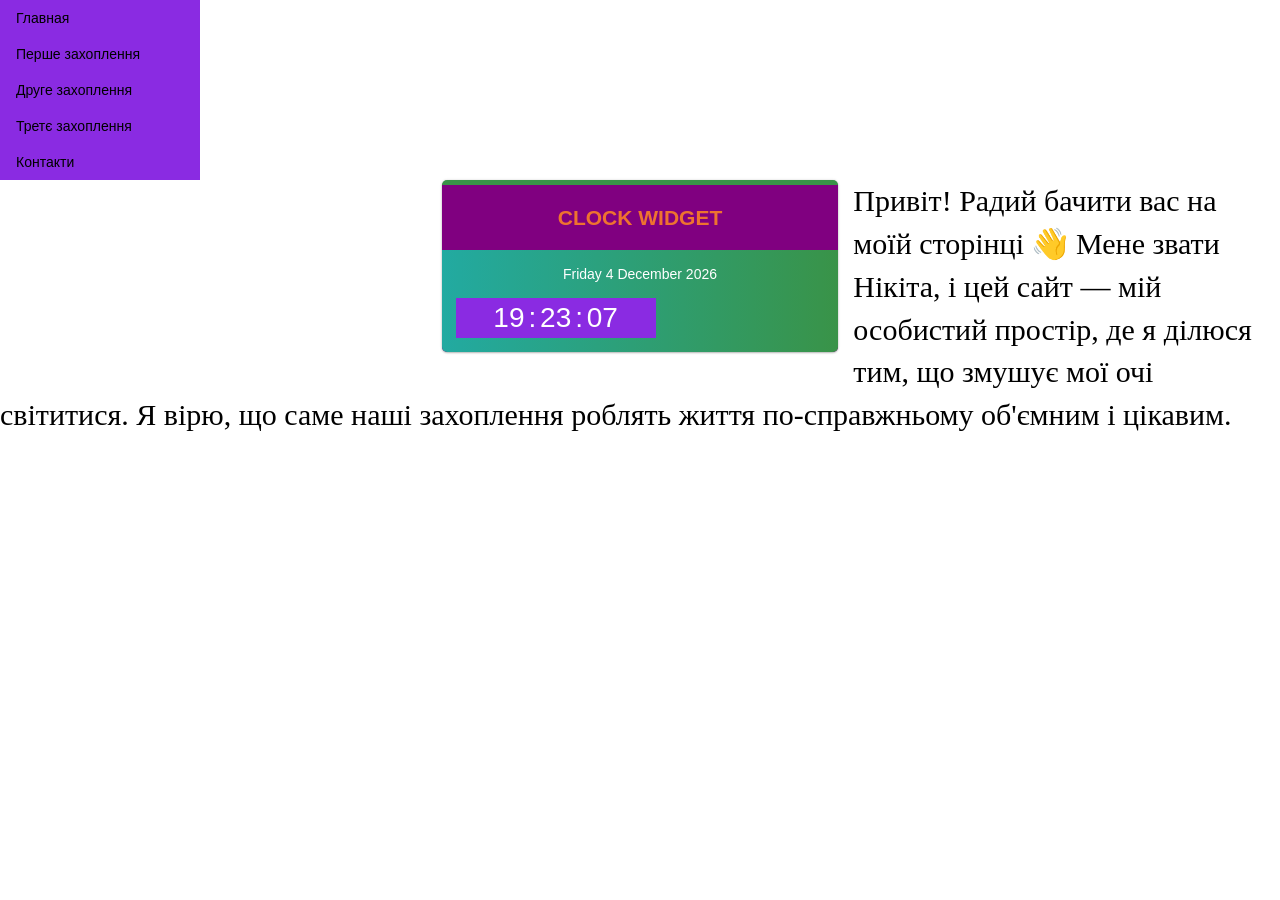
<file: index.html>
<!DOCTYPE html>
<html lang="uk">
<head>
    <meta charset="utf-8">
    <meta name="viewport" content="width=device-width, initial-scale=1">
    <title>Мої захоплення </title>
    <link rel="stylesheet" type="text/css" href="3.css">
    <link rel="stylesheet" href="https://cdnjs.cloudflare.com/ajax/libs/font-awesome/5.15.3/css/all.min.css" />
    <meta http-equiv="X-UA-Compatible" content="IE=edge,chrome=1">
 <meta name="viewport" content="user-scalable=no, initial-scale=1.0, maximum-scale=1.0">
 <title>Clock Widget Bootstrap | BootstrapTema</title>
 <link rel="stylesheet" href="https://cdnjs.cloudflare.com/ajax/libs/twitter-bootstrap/3.3.7/css/bootstrap.min.css" />
 <script src="https://cdnjs.cloudflare.com/ajax/libs/jquery/1.12.4/jquery.min.js"></script>
 <script src="https://bootstraptema.ru/plugins/2017/thooclock/jquery.thooClock.js"></script>
 <style>
 .clock-grids {
 background:purple;
 border-radius: 5px;
 -webkit-border-radius: 5px;
 -ms-border-radius: 5px;
 -o-border-radius: 5px;
 -moz-border-radius: 5px;
 border-top: solid 5px #399348;
 box-shadow: 0 0px 3px rgba(0, 0, 0, .12), 0 1px 2px rgba(0, 0, 0, .24);
 }
 
 .clock-heading h3 {
 margin: 1em 0;
 text-align: center;
 font-size: 1.5em;
 color: #EE732F;
 font-weight: 600;
 text-transform: uppercase;
 }
 
 .clock-left {
 padding: 0 1em;
 }
 
 .clock {
 display: inline;
 }
 
 div#myclock {
 text-align: center;
 }
 
 div#myclock canvas {
 width: 300px !important;
 height: 300px !important;
 }
 
 #set {
 text-decoration: none;
 padding: 5px 10px 5px 10px;
 color: #ffffff9b;
 background-color: #F3A829;
 border-radius: 5px;
 }
 
 #set:hover {
 text-decoration: none;
 padding: 4px 9px 4px 9px;
 color: #fefefe;
 background-color: #F3A829;
 border-radius: 5px;
 }

 #Date {
 font-size: 1em;
 text-align: center;
 color: #ffffff;
 }
 
 .clock ul {
 padding: 0;
 margin: 1em 0 0 0;
 text-align: center;
 }
 
 .clock ul li {
 display: inline;
 font-size: 2em;
 text-align: center;
 color: #ffffff;
 } 
 
 .clock-bottom {
 margin: 1em 0 0 0;
 padding: 1em;
 background: #22aaa1;
 background: -moz-linear-gradient(left, #22aaa1 0%, #399348 100%);
 background: -webkit-linear-gradient(left, #22aaa1 0%, #399348 100%);
 background: linear-gradient(to right, #22aaa1 0%, #399348 100%);
 filter: progid: DXImageTransform.Microsoft.gradient( startColorstr='#22aaa1', endColorstr='#399348', GradientType=1);
 border-bottom-left-radius: 5px;
 -webkit-border-bottom-left-radius: 5px;
 -moz-border-bottom-left-radius: 5px;
 -ms-border-bottom-left-radius: 5px;
 -o-border-bottom-left-radius: 5px;
 border-bottom-right-radius: 5px;
 -webkit-border-bottom-right-radius: 5px;
 -ms-border-bottom-right-radius: 5px;
 -moz-border-bottom-right-radius: 5px;
 -o-border-bottom-right-radius: 5px;
 }
 
 @media (max-width:1080px) {
 div#myclock canvas {
 width: 250px !important;
 height: 250px !important;
 }
 }
 
 @media (max-width:320px) {
 div#myclock canvas {
 width: 200px !important;
 height: 200px !important;
 }
 }
 </style>
 <script>
 $(document).ready(function() {
 var monthNames = ["January", "February", "March", "April", "May", "June", "July", "August", "September", "October", "November", "December"];
 var dayNames = ["Sunday", "Monday", "Tuesday", "Wednesday", "Thursday", "Friday", "Saturday"]
 var newDate = new Date();
 newDate.setDate(newDate.getDate());
 $('#Date').html(dayNames[newDate.getDay()] + " " + newDate.getDate() + ' ' + monthNames[newDate.getMonth()] + ' ' + newDate.getFullYear());
 setInterval(function() {
 var seconds = new Date().getSeconds();
 $("#sec").html((seconds < 10 ? "0" : "") + seconds);
 }, 1000);
 setInterval(function() {
 var minutes = new Date().getMinutes();
 $("#min").html((minutes < 10 ? "0" : "") + minutes);
 }, 1000);
 setInterval(function() {
 var hours = new Date().getHours();
 $("#hours").html((hours < 10 ? "0" : "") + hours);
 }, 1000);

 $('#myclock').thooClock({
 dialColor:'#222',
 secondHandColor:'#C00',
 size:300,
 showNumerals:false,
 brandText:'BootstrapTema',
 brandText2:'Plugin for website'
 });

 });
 </script>

</head>
<body>
  <style>
ul {
  list-style-type: none;
  margin: 0;
  padding: 0;
  width: 200px;
  background-color: blueviolet;
}

li a {
  display: block;
  color: #000;
  padding: 8px 16px;
  text-decoration: none;
}

li a.active {
  background-color: #04AA6D;
  color: white;
}

li a:hover:not(.active) {
  background-color: #555;
  color: white;
}
</style>

</head>
<body>



 <ul>
  <li><a class="ытву" href="index.html">Главная</a></li>
  <li><a href="4.html">Перше захоплення</a></li>
  <li><a href="5.html">Друге захоплення </a></li>
  <li><a href="6.html">Третє захоплення </a></li>
  <li><a href="7.html">Контакти </a></li>
</ul>

<div class="col-md-4 col-md-offset-4">
 <div class="clock-grids">
 <div class="clock-heading">
 <h3>Clock Widget</h3>
 </div>
 <div class="clock-left">
 <div id="myclock"></div>
 </div>
 <div class="clock-bottom">
 <div class="clock">
 <div id="Date"></div>
 <ul>
 <li id="hours"> </li>
 <li id="point">:</li>
 <li id="min"> </li>
 <li id="point">:</li>
 <li id="sec"> </li>
 </ul>
 </div>
 </div>
 </div>
 </div>

    

        
    <p>Привіт! Радий бачити вас на моїй сторінці 👋
Мене звати Нікіта, і цей сайт — мій особистий простір, де я ділюся тим, що змушує мої очі світитися. Я вірю, що саме наші захоплення роблять життя по-справжньому об'ємним і цікавим.
</p>
</body>
</html>
</file>
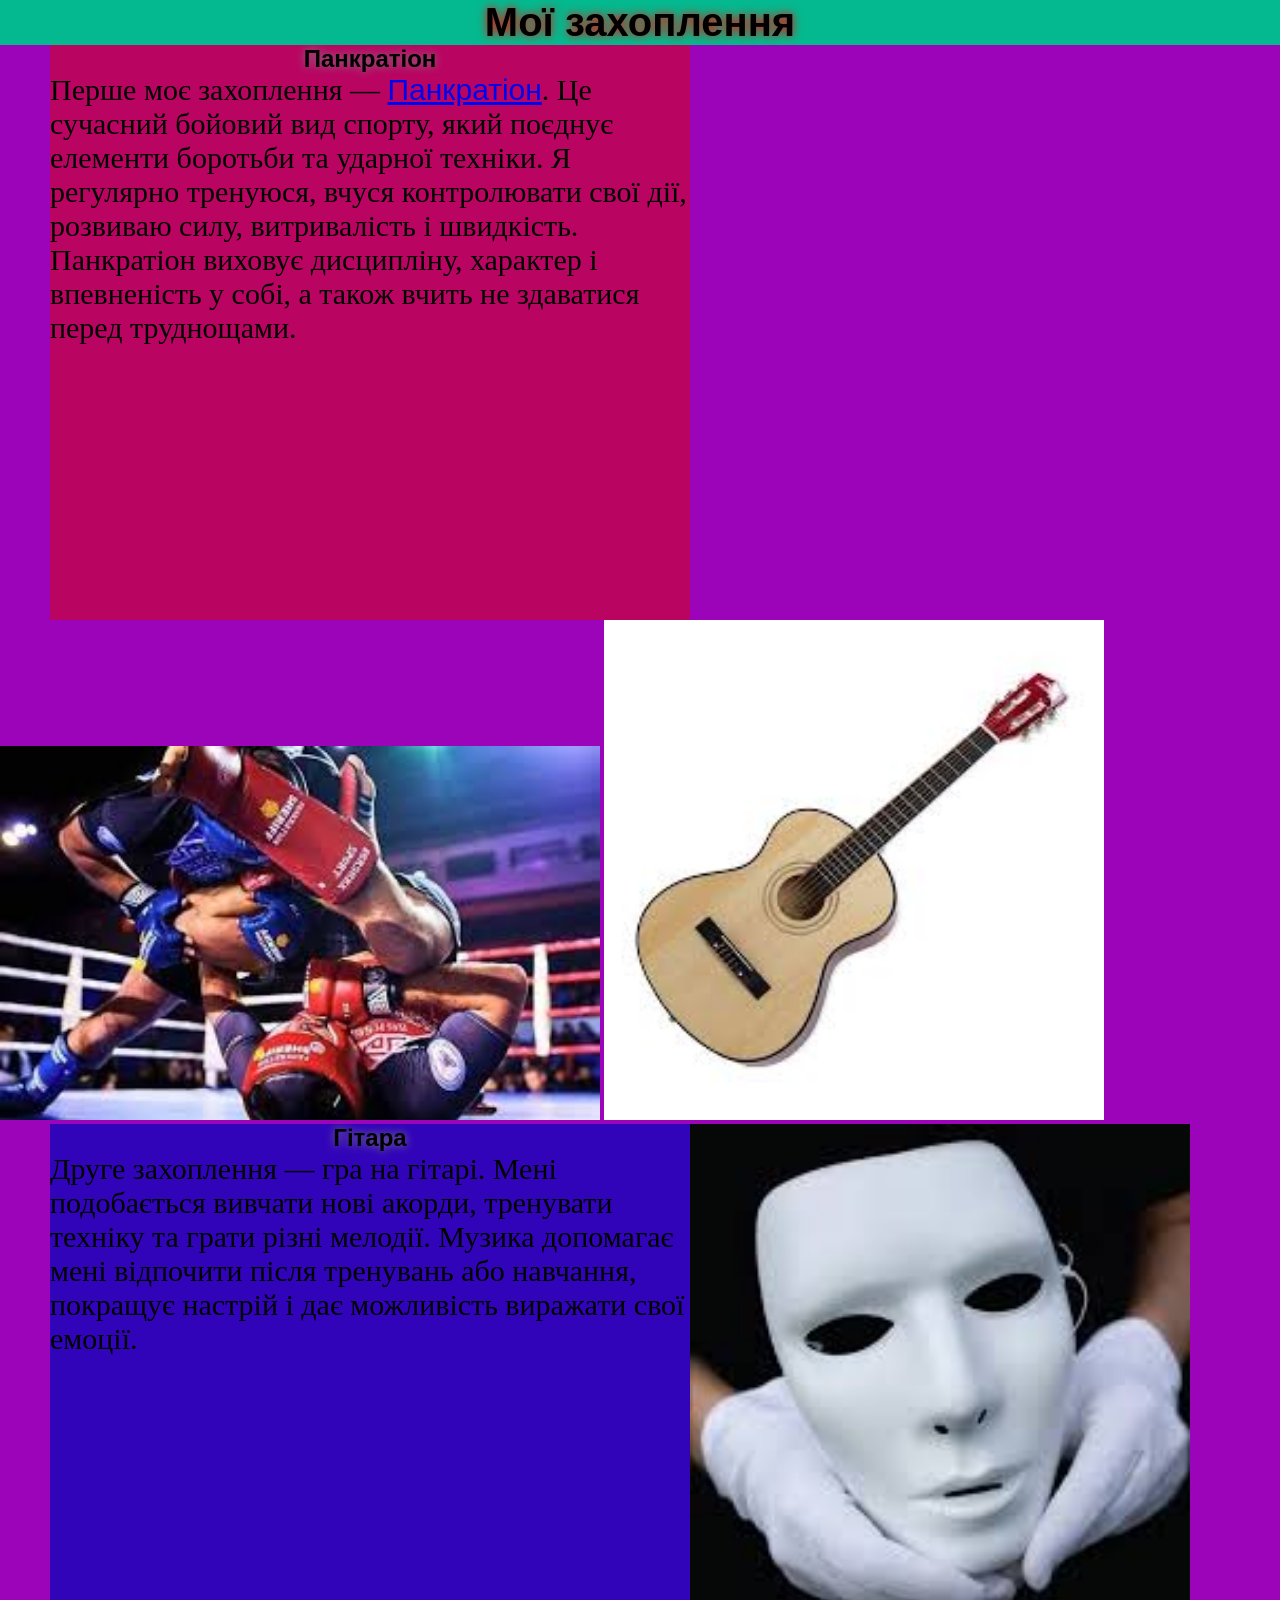
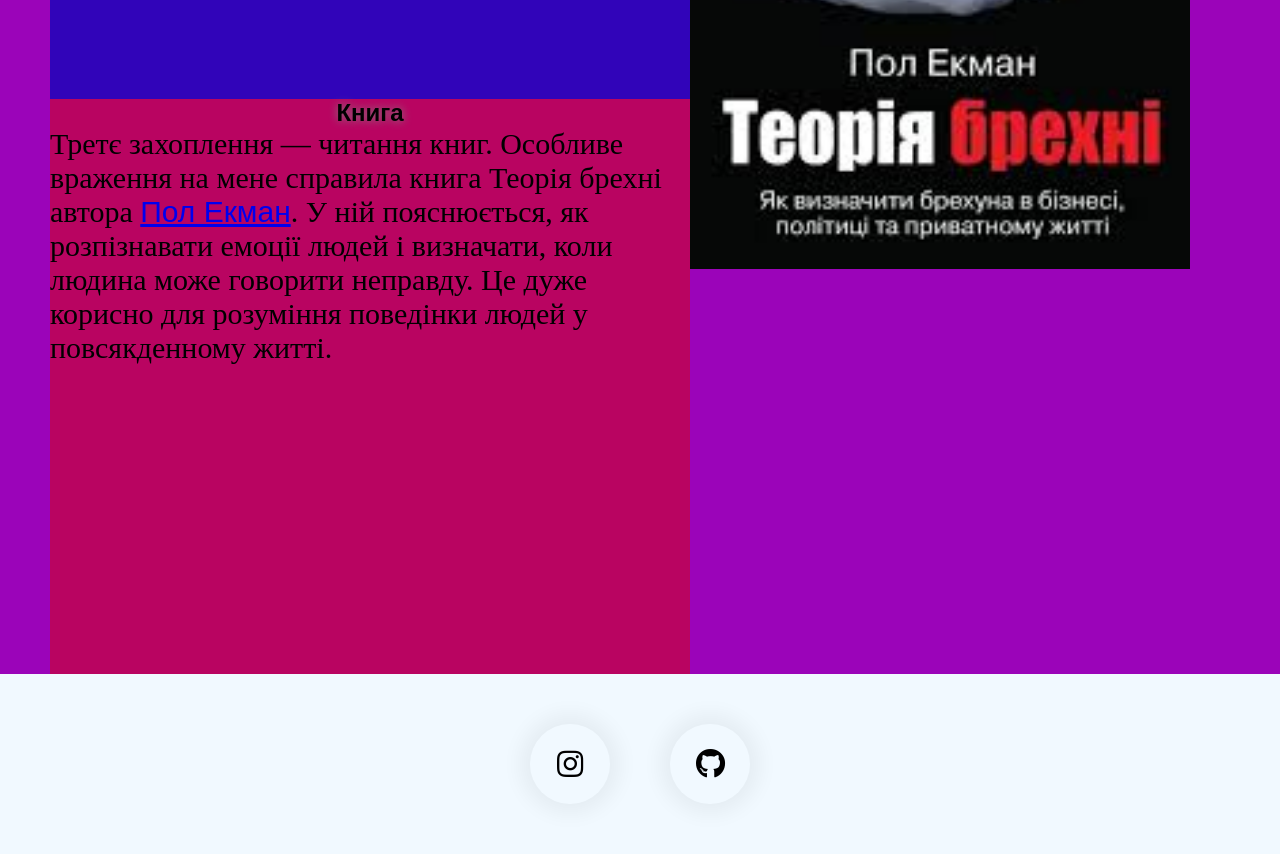
<file: 3.html>
<!DOCTYPE html>
<html lang="uk">
<head>
    <meta charset="utf-8">
    <meta name="viewport" content="width=device-width, initial-scale=1">
    <title>Мої захоплення </title>
    <link rel="stylesheet" type="text/css" href="3.css">
    <link rel="stylesheet" href="https://cdnjs.cloudflare.com/ajax/libs/font-awesome/5.15.3/css/all.min.css" />
</head>
<body>

    <h1>Мої захоплення </h1>

    <aside>
   <h2> Панкратіон</h2>
        <p>Перше моє захоплення — <a href="https://uk.wikipedia.org/wiki/%D0%9F%D0%B0%D0%BD%D0%BA%D1%80%D0%B0%D1%82%D1%96%D0%BE%D0%BD">Панкратіон</a>. Це сучасний бойовий вид спорту, який поєднує елементи боротьби та ударної техніки. Я регулярно тренуюся, вчуся контролювати свої дії, розвиваю силу, витривалість і швидкість. Панкратіон виховує дисципліну, характер і впевненість у собі, а також вчить не здаватися перед труднощами.</p>
   
        </aside>
<img src="[data-uri]"width="600">
        <nav>
          <h2>Гітара</h2>
          <p>Друге захоплення — гра на гітарі. Мені подобається вивчати нові акорди, тренувати техніку та грати різні мелодії. Музика допомагає мені відпочити після тренувань або навчання, покращує настрій і дає можливість виражати свої емоції.</p>
        </nav>
        <img src="[data-uri]"width="500">
<aside>
  <h2>Книга</h2>
  <p>Третє захоплення — читання книг. Особливе враження на мене справила книга Теорія брехні автора <a href="https://uk.wikipedia.org/wiki/%D0%9F%D0%BE%D0%BB_%D0%95%D0%BA%D0%BC%D0%B0%D0%BD">Пол Екман</a>. У ній пояснюється, як розпізнавати емоції людей і визначати, коли людина може говорити неправду. Це дуже корисно для розуміння поведінки людей у повсякденному житті.</p>
</aside>
  <img src="[data-uri]"width="500">
  
    <div class="hero">
        <div class="social-links">
            <a href="https://www.instagram.com/nikita748205/" target="_blank"><i class="fab fa-instagram"></i></a>
            <a href="https://github.com/Nygful" target="_blank"><i class="fab fa-github"></i></a>
        </div>
    </div>

</body>
</html>
</file>
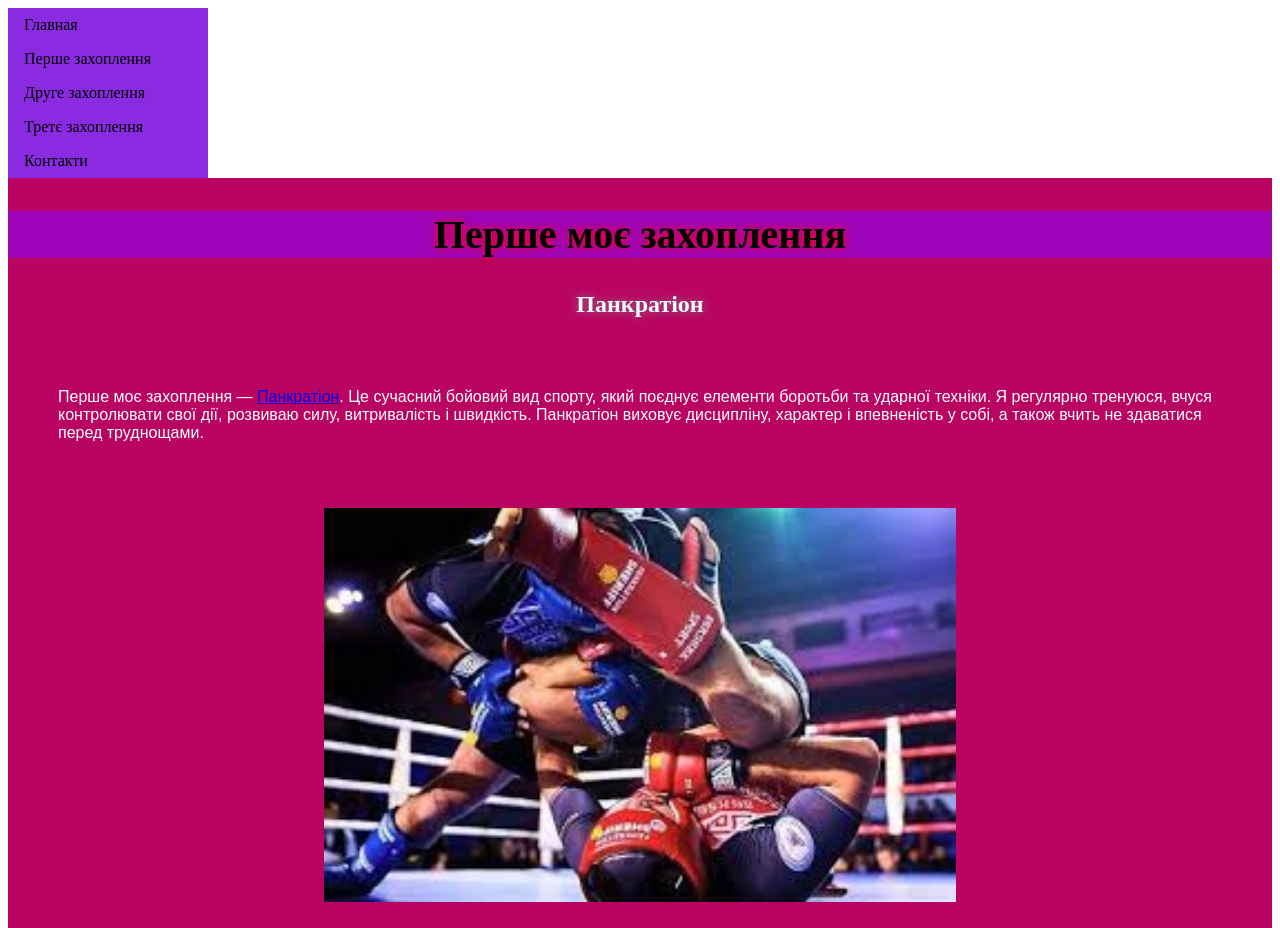
<file: 4.html>
<!DOCTYPE html>
<html lang="uk">
<head>
    <meta charset="utf-8">
    <meta name="viewport" content="width=device-width, initial-scale=1">
    <title>Мої захоплення </title>
    <link rel="stylesheet" type="text/css" href="4.css">
    <link rel="stylesheet" href="https://cdnjs.cloudflare.com/ajax/libs/font-awesome/5.15.3/css/all.min.css" />
</head>
<!DOCTYPE html>
<html lang="uk">
<head>
    <meta charset="utf-8">
    <meta name="viewport" content="width=device-width, initial-scale=1">
    <title>Мої захоплення </title>
    <link rel="stylesheet" type="text/css" href="4.css">
    <link rel="stylesheet" href="https://cdnjs.cloudflare.com/ajax/libs/font-awesome/5.15.3/css/all.min.css" />
</head>
<body>
  <style>
ul {
  list-style-type: none;
  margin: 0;
  padding: 0;
  width: 200px;
  background-color: blueviolet;
}

li a {
  display: block;
  color: #000;
  padding: 8px 16px;
  text-decoration: none;
}

li a.active {
  background-color: #0439aa;
  color: rgb(255, 255, 255);
}

li a:hover:not(.active) {
  background-color: #555;
  color: white;
}
</style>

</head>
 <ul>
  <li><a class="ытву" href="index.html">Главная</a></li>
  <li><a href="4.html">Перше захоплення</a></li>
  <li><a href="5.html">Друге захоплення </a></li>
  <li><a href="6.html">Третє захоплення </a></li>
  <li><a href="7.html">Контакти </a></li>
</ul>
   

    
    <aside>
        <h1>Перше моє захоплення</h1>
   <h2> Панкратіон</h2>
        <p>Перше моє захоплення — <a href="https://uk.wikipedia.org/wiki/%D0%9F%D0%B0%D0%BD%D0%BA%D1%80%D0%B0%D1%82%D1%96%D0%BE%D0%BD">Панкратіон</a>. Це сучасний бойовий вид спорту, який поєднує елементи боротьби та ударної техніки. Я регулярно тренуюся, вчуся контролювати свої дії, розвиваю силу, витривалість і швидкість. Панкратіон виховує дисципліну, характер і впевненість у собі, а також вчить не здаватися перед труднощами.</p>
   <img src="[data-uri]"width="600">
        </aside>
</body>
</html>
</file>
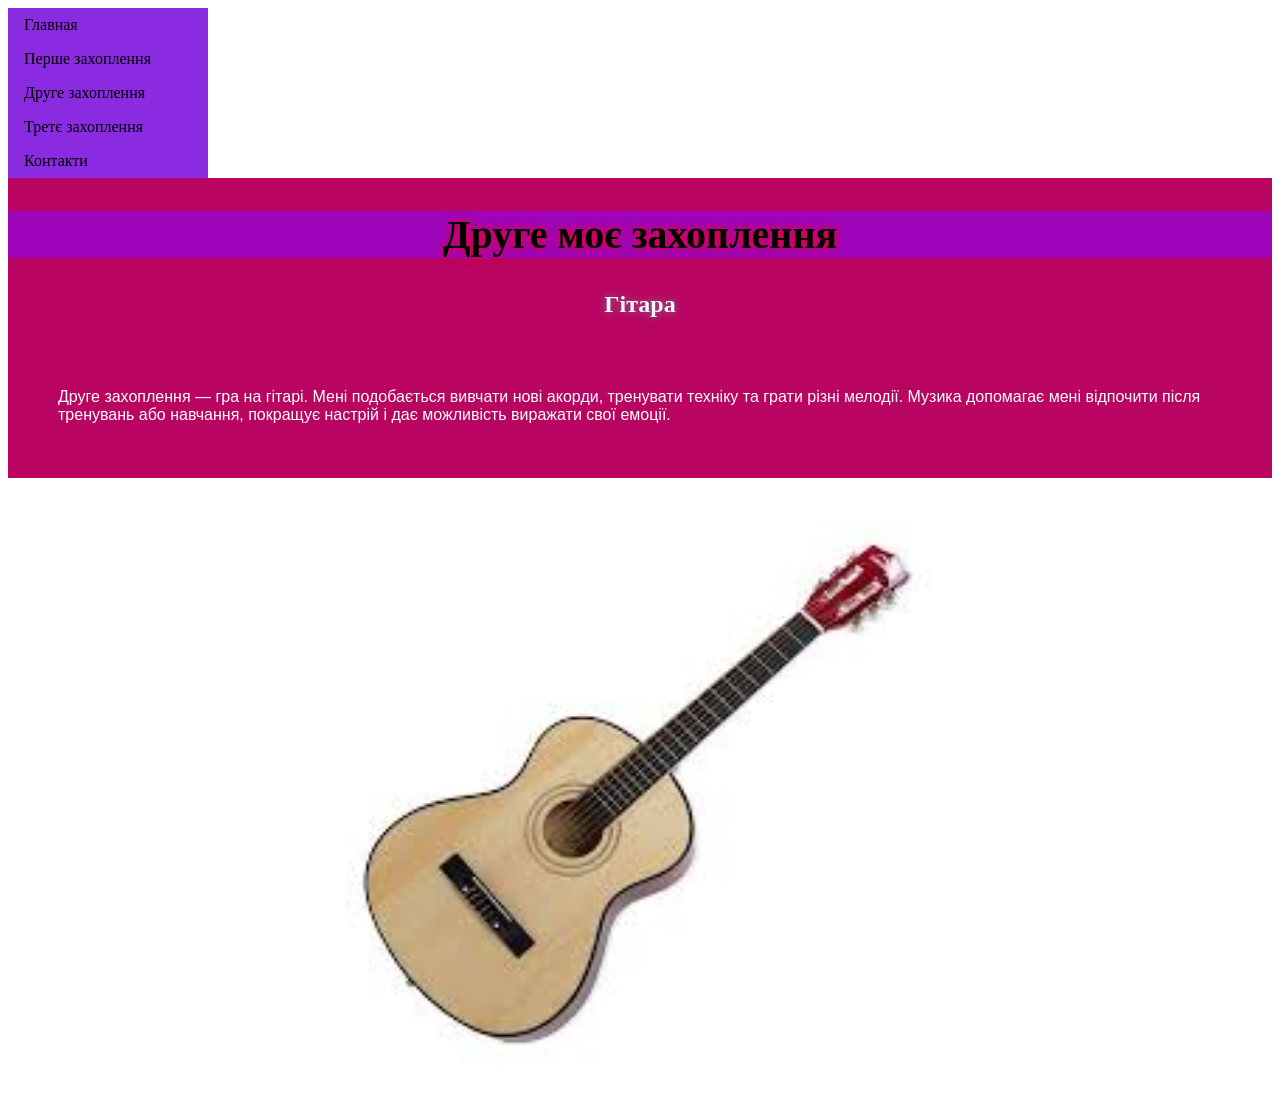
<file: 5.html>
<!DOCTYPE html>
<html lang="en">
<head>
    <meta charset="UTF-8">
    <meta name="viewport" content="width=device-width, initial-scale=1.0">
    <link rel="stylesheet" type="text/css" href="5.css">
    <title>Document</title>
    <style>
ul {
  list-style-type: none;
  margin: 0;
  padding: 0;
  width: 200px;
  background-color:blueviolet;
}

li a {
  display: block;
  color: #000;
  padding: 8px 16px;
  text-decoration: none;
}

li a.active {
  background-color: #04AA6D;
  color: white;
}

li a:hover:not(.active) {
  background-color: #555;
  color: white;
}
</style>
</head>
<body>
   <ul>
  <li><a class="ытву" href="index.html">Главная</a></li>
  <li><a href="4.html">Перше захоплення</a></li>
  <li><a href="5.html">Друге захоплення </a></li>
  <li><a href="6.html">Третє захоплення </a></li>
  <li><a href="7.html">Контакти </a></li>
</ul>
     <nav>
        <h1>Друге моє захоплення</h1>
          <h2>Гітара</h2>
          <p>Друге захоплення — гра на гітарі. Мені подобається вивчати нові акорди, тренувати техніку та грати різні мелодії. Музика допомагає мені відпочити після тренувань або навчання, покращує настрій і дає можливість виражати свої емоції.</p>
       </nav> <img src="[data-uri]"width="-700">
    
        

</body>
</html>
</file>
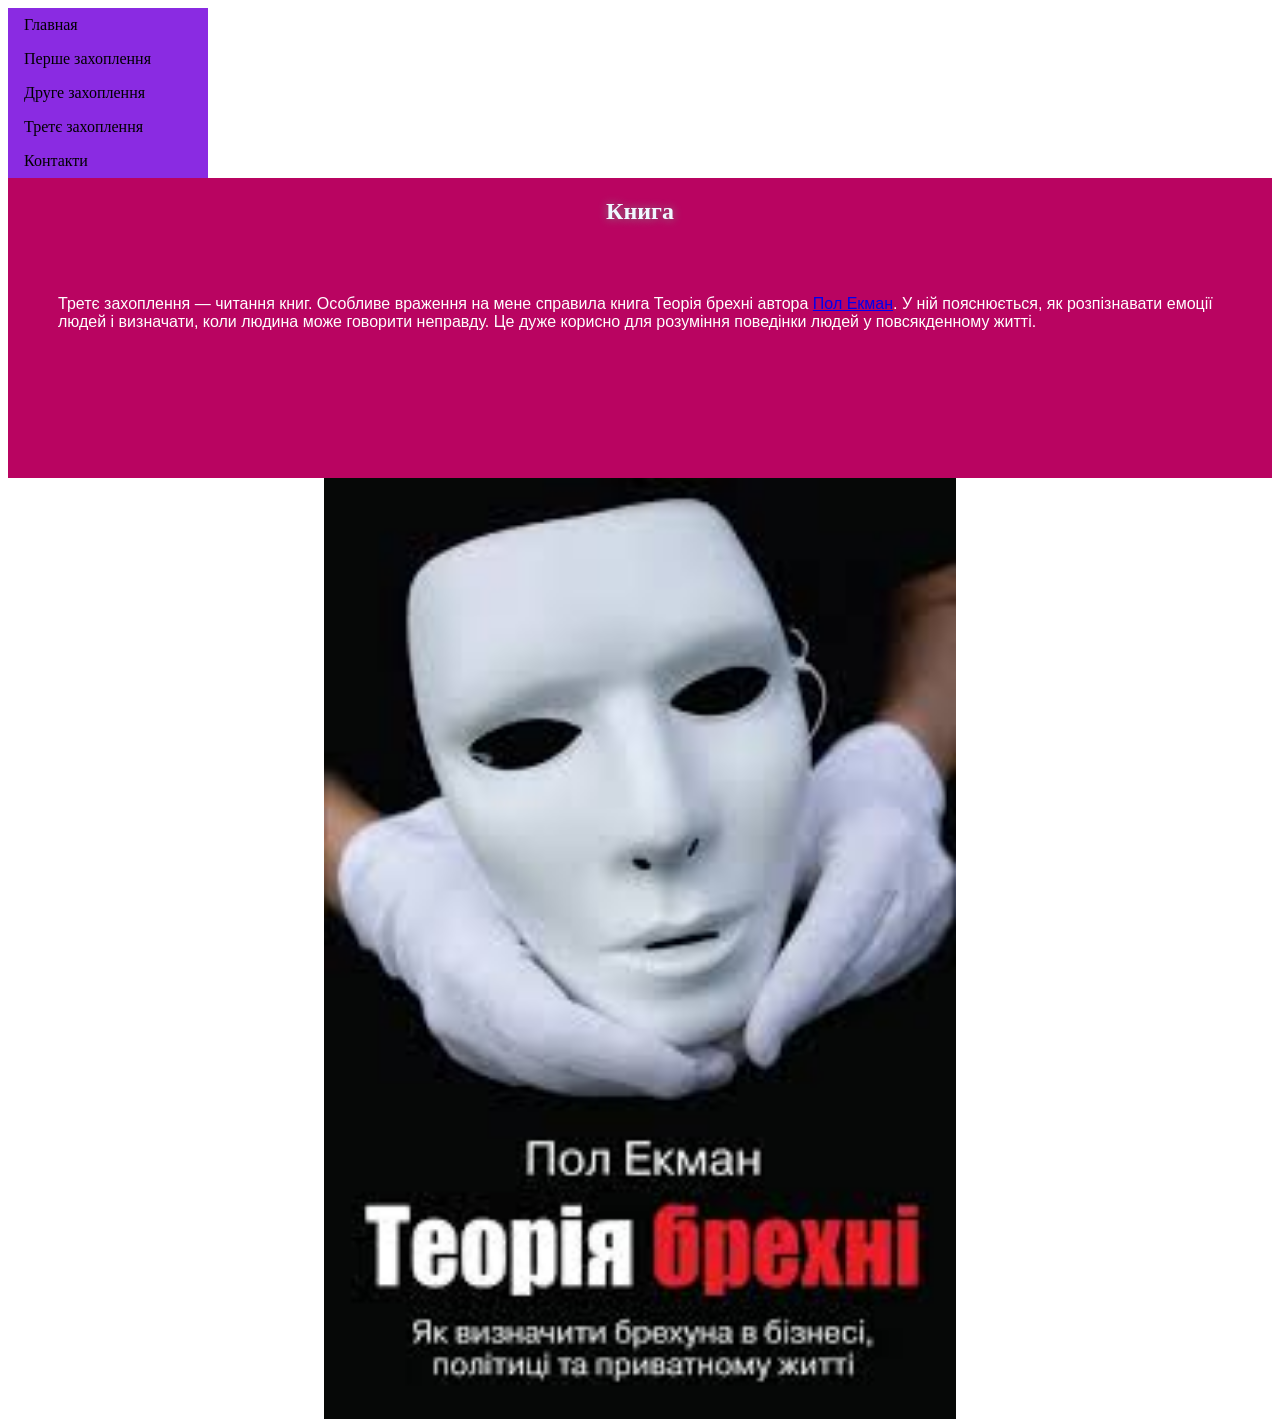
<file: 6.html>
<!DOCTYPE html>
<html lang="en">
<head>
    <meta charset="UTF-8">
    <meta name="viewport" content="width=device-width, initial-scale=1.0">
    <link rel="stylesheet" type="text/css" href="5.css">
    <title>Document</title>
    <style>
ul {
  list-style-type: none;
  margin: 0;
  padding: 0;
  width: 200px;
  background-color: blueviolet;
}

li a {
  display: block;
  color: #000;
  padding: 8px 16px;
  text-decoration: none;
}

li a.active {
  background-color: #04AA6D;
  color: white;
}

li a:hover:not(.active) {
  background-color: #555;
  color: white;
}
</style>
</head>
<body>
  <ul>
  <li><a class="ытву" href="index.html">Главная</a></li>
  <li><a href="4.html">Перше захоплення</a></li>
  <li><a href="5.html">Друге захоплення </a></li>
  <li><a href="6.html">Третє захоплення </a></li>
  <li><a href="7.html">Контакти </a></li>
</ul>

     <nav>
         
  <h2>Книга</h2>
  <p>Третє захоплення — читання книг. Особливе враження на мене справила книга Теорія брехні автора <a href="https://uk.wikipedia.org/wiki/%D0%9F%D0%BE%D0%BB_%D0%95%D0%BA%D0%BC%D0%B0%D0%BD">Пол Екман</a>. У ній пояснюється, як розпізнавати емоції людей і визначати, коли людина може говорити неправду. Це дуже корисно для розуміння поведінки людей у повсякденному житті.</p>
</nav>
  <img src="[data-uri]"width="500">
  
        

</body>
</html>
</file>
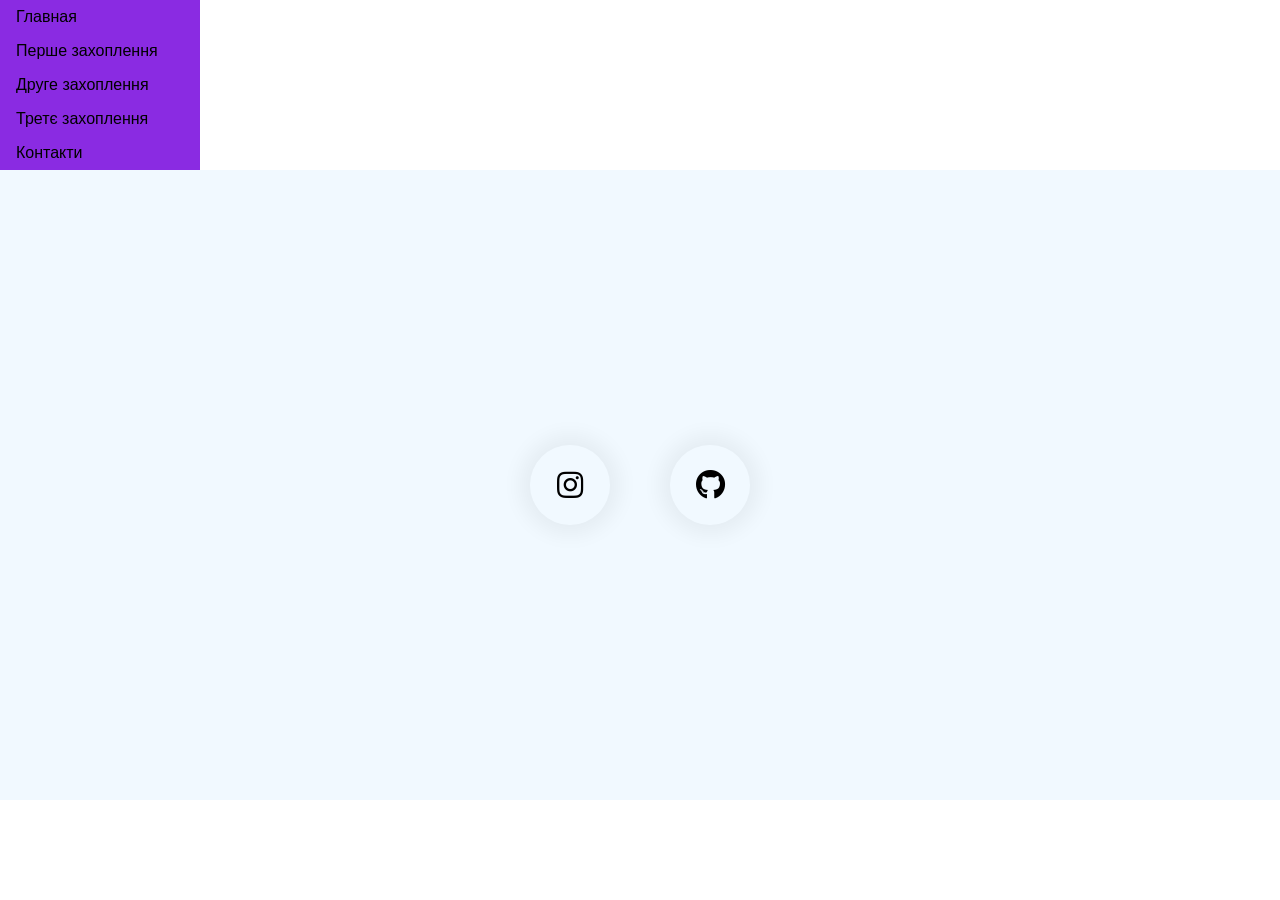
<file: 7.html>
<!DOCTYPE html>
<html lang="uk">
<head>
    <meta charset="utf-8">
    <meta name="viewport" content="width=device-width, initial-scale=1">
    <title>Мої захоплення </title>
    <link rel="stylesheet" type="text/css" href="7.css">
    <link rel="stylesheet" href="https://cdnjs.cloudflare.com/ajax/libs/font-awesome/5.15.3/css/all.min.css" />
</head>
<body>
  <style>
ul {
  list-style-type: none;
  margin: 0;
  padding: 0;
  width: 200px;
  background-color: blueviolet;
}

li a {
  display: block;
  color: #000;
  padding: 8px 16px;
  text-decoration: none;
}

li a.active {
  background-color: #04AA6D;
  color: white;
}

li a:hover:not(.active) {
  background-color: #555;
  color: white;
}
</style>
</head>
<body>



 <ul>
  <li><a class="ытву" href="index.html">Главная</a></li>
  <li><a href="4.html">Перше захоплення</a></li>
  <li><a href="5.html">Друге захоплення </a></li>
  <li><a href="6.html">Третє захоплення </a></li>
  <li><a href="7.html">Контакти </a></li>
</ul>


    

        
    <div class="hero">
        <div class="social-links">
            <a href="https://www.instagram.com/nikita748205/" target="_blank"><i class="fab fa-instagram"></i></a>
            <a href="https://github.com/Nygful" target="_blank"><i class="fab fa-github"></i></a>
        </div>
    </div>

</body>
</html>
</file>
<file: 3.css>
body{
	background-color:hsl(290, 96%, 37%);
}
h1 {
  font-size: 40px;
  background-color: hsl(294, 96%, 37%);
text-align: center;
  background-color:hsl(166, 96%, 37%);
  text-shadow:0 0 10px red;
  
}
footer{
  height: 150px;
  background-color: hsl(166, 96%, 37%);
  clear: both;
text-align: center;}
/* CSS */
.button-73 {
  appearance: none;
  background-color: #FFFFFF;
  border-radius: 40em;
  border-style: none;
  box-shadow: #ADCFFF 0 -12px 6px inset;
  box-sizing: border-box;
  color: #000000;
  cursor: pointer;
  display: inline-block;
  font-family: -apple-system,sans-serif;
  font-size: 1.2rem;
  font-weight: 900;
  letter-spacing: -.24px;
  margin: 5px;
  outline: none;
  padding: 1rem 1.3rem;
  quotes: auto;
  text-align: center;
  text-decoration: none;
  transition: all .15s;
  user-select: none;
  -webkit-user-select: none;
  touch-action: manipulation;

}

.button-73:hover {
  background-color: #FFC229;
  box-shadow: #FF6314 0 -6px 8px inset;
  transform: scale(1.125);
}

.button-73:active {
  transform: scale(1.025);
}

@media (min-width: 768px) {
  .button-73 {
    font-size: 1.5rem;
    padding: .75rem 2rem;
  }
}
nav,aside{
	width: 50%;
	background-color:hsl(329, 96%, 37%);
	height: 575px;
	float: left;
margin-left: 50px;}
	h2{
	text-align: center;
	text-shadow: 0 0 10px  gray;
}
nav{
	width: 50%;
	background-color:hsl(255, 96%, 37%);
	height: 575px;
	float: left;
margin-left: 50px;}
	h2{
	text-align: center;
	text-shadow: 0 0 10px  gray;
}
p {
  font-family:tahoma;
  color:white; 
  font-size:30px;
}
@media only screen and (max-width:800px){
  main,nav,aside,article,iframe{
    width: 100%;
  }
}
main{
	width: 40%;
	background-color: hsl(166, 96%, 37%);
	height: 575px;
	float: left;
  justify-content: center;
}
.foto{
  margin: 20px;
}
@import url('https://fonts.googleapis.com/css2?family=Poppins:wght@400;500;600;700&display=swap');

* {
  margin: 0;
  padding: 0;
  font-family: 'Poppins', sans-serif;
}

.hero {
  width: 100%;
  height: 20vh;
  background: #f1f9ff;
  display: flex;
  align-items: center;
  flex-direction: column;
  justify-content: center;
}
.social-links {
  display: flex;
}

.social-links a {
  width: 80px;
  height: 80px;
  text-align: center;
  text-decoration: none;
  color: #000;
  box-shadow: 0 0 20px 10px rgba(0, 0, 0, 0.05);
  margin: 0 30px;
  border-radius: 50%;
  position: relative;
  overflow: hidden;
  transition: transform 0.5s;
}

.social-links a .fab {
  font-size: 30px;
  line-height: 80px;
  position: relative;
  z-index: 10;
  transition: color 0.5s;
}

.social-links a::after {
  content: '';
  width: 100%;
  height: 100%;
  top: -90px;
  left: 0;
  background: #000;
  background: linear-gradient(-45deg, #ed1c94, #ffec17);
  position: absolute;
  transition: 0.5s;
}

.social-links a:hover::after {
  top: 0;
}

.social-links a:hover .fab {
  color: #fff;
}

.social-links a:hover {
  transform: translateY(-10px);
}
p{
  color: #000;
}
</file>
<file: 4.css>
nav,aside{
	width: 100%;
	background-color:hsl(329, 96%, 37%);
	height: 750px;
	float: left;
margin-left: 0px;}
	h2{
	text-align: center;
	text-shadow: 0 0 10px  gray;}
    p {
    
    padding: 50px;            
    font-family: Arial, sans-serif;
    color: white;            
}
  img {
    display: block;    
    margin-left: auto; 
    margin-right: auto;
    width: 50%;        
}
h1 {
  font-size: 40px;
  background-color: hsl(294, 96%, 37%);
text-align: center;
  background-color:hsl(291, 96%, 37%);
  text-shadow:0 0 10px red;}
  h2{
   color: aliceblue;
  }
</file>
<file: 5.css>
nav,aside{
	width: 100%;
	background-color:hsl(329, 96%, 37%);
	height: 300px;
	float: left;
margin-left: 0px;}
	h2{
	text-align: center;
	text-shadow: 0 0 10px  gray;}
    p {
    
    padding: 50px;            
    font-family: Arial, sans-serif;
    color: white;            
}
  img {
    display: block;    
    margin-left: auto; 
    margin-right: auto;
    width: 50%;        
}
h1 {
  font-size: 40px;
  background-color: hsl(294, 96%, 37%);
text-align: center;
  background-color:hsl(291, 96%, 37%);
  text-shadow:0 0 10px red;}
  h2{
   color: aliceblue;
  }
</file>
<file: 7.css>
h1 {
  font-size: 40px;
  background-color: hsl(294, 96%, 37%);
text-align: center;
  background-color:hsl(166, 96%, 37%);
  text-shadow:0 0 10px red;
  
}
footer{
  height: 150px;
  background-color: hsl(166, 96%, 37%);
  clear: both;
text-align: center;}
/* CSS */
.button-73 {
  appearance: none;
  background-color: #FFFFFF;
  border-radius: 40em;
  border-style: none;
  box-shadow: #ADCFFF 0 -12px 6px inset;
  box-sizing: border-box;
  color: #000000;
  cursor: pointer;
  display: inline-block;
  font-family: -apple-system,sans-serif;
  font-size: 1.2rem;
  font-weight: 900;
  letter-spacing: -.24px;
  margin: 5px;
  outline: none;
  padding: 1rem 1.3rem;
  quotes: auto;
  text-align: center;
  text-decoration: none;
  transition: all .15s;
  user-select: none;
  -webkit-user-select: none;
  touch-action: manipulation;

}

.button-73:hover {
  background-color: #FFC229;
  box-shadow: #FF6314 0 -6px 8px inset;
  transform: scale(1.125);
}

.button-73:active {
  transform: scale(1.025);
}

@media (min-width: 768px) {
  .button-73 {
    font-size: 1.5rem;
    padding: .75rem 2rem;
  }
}
nav,aside{
	width: 50%;
	background-color:hsl(329, 96%, 37%);
	height: 575px;
	float: left;
margin-left: 50px;}
	h2{
	text-align: center;
	text-shadow: 0 0 10px  gray;
}
nav{
	width: 50%;
	background-color:hsl(255, 96%, 37%);
	height: 575px;
	float: left;
margin-left: 50px;}
	h2{
	text-align: center;
	text-shadow: 0 0 10px  gray;
}
p {
  font-family:tahoma;
  color:white; 
  font-size:30px;
}
@media only screen and (max-width:800px){
  main,nav,aside,article,iframe{
    width: 100%;
  }
}
main{
	width: 40%;
	background-color: hsl(166, 96%, 37%);
	height: 575px;
	float: left;
  justify-content: center;
}
.foto{
  margin: 20px;
}
@import url('https://fonts.googleapis.com/css2?family=Poppins:wght@400;500;600;700&display=swap');

* {
  margin: 0;
  padding: 0;
  font-family: 'Poppins', sans-serif;
}

.hero {
  width: 100%;
  height: 70vh;
  background: #f1f9ff;
  display: flex;
  align-items: center;
  flex-direction: column;
  justify-content: center;
}
.social-links {
  display: flex;
}

.social-links a {
  width: 80px;
  height: 80px;
  text-align: center;
  text-decoration: none;
  color: #000;
  box-shadow: 0 0 20px 10px rgba(0, 0, 0, 0.05);
  margin: 0 30px;
  border-radius: 50%;
  position: relative;
  overflow: hidden;
  transition: transform 0.5s;
}

.social-links a .fab {
  font-size: 30px;
  line-height: 80px;
  position: relative;
  z-index: 10;
  transition: color 0.5s;
}

.social-links a::after {
  content: '';
  width: 100%;
  height: 100%;
  top: -90px;
  left: 0;
  background: #000;
  background: linear-gradient(-45deg, #ed1c94, #ffec17);
  position: absolute;
  transition: 0.5s;
}

.social-links a:hover::after {
  top: 0;
}

.social-links a:hover .fab {
  color: #fff;
}

.social-links a:hover {
  transform: translateY(-10px);
}
</file>
